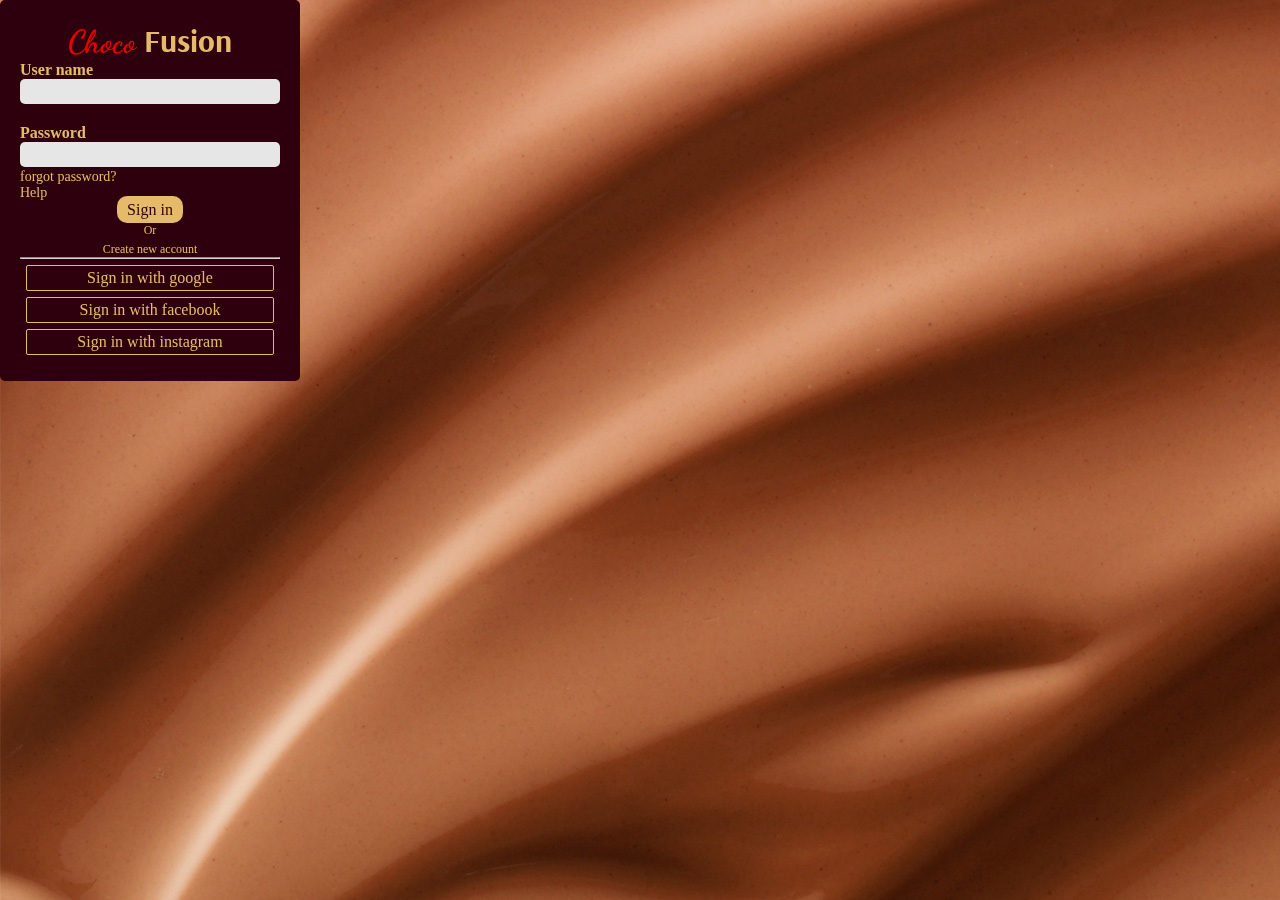
<file: index.html>
<!doctype html>
<html lang="en">
  <head>
    
    <meta charset="utf-8">
    <meta name="viewport" content="width=device-width, initial-scale=1">
    
    <title>ChocoFusion Factory</title>
    <link rel="stylesheet" href="main.css">
    <link rel="preconnect" href="https://fonts.googleapis.com">
    <link rel="preconnect" href="https://fonts.gstatic.com" crossorigin>
    <link href="https://fonts.googleapis.com/css2?family=Arsenal&family=Cedarville+Cursive&family=Dancing+Script:wght@700&family=Sriracha&display=swap" rel="stylesheet">
    <link rel="stylesheet" href="https://fonts.googleapis.com/css2?family=Material+Symbols+Outlined:opsz,wght,FILL,GRAD@20..48,100..700,0..1,-50..200" />
    <link href="https://cdn.jsdelivr.net/npm/bootstrap@5.3.2/dist/css/bootstrap.min.css" rel="stylesheet" integrity="sha384-T3c6CoIi6uLrA9TneNEoa7RxnatzjcDSCmG1MXxSR1GAsXEV/Dwwykc2MPK8M2HN" crossorigin="anonymous">
    <script defer src="https://cdn.jsdelivr.net/npm/bootstrap@5.3.2/dist/js/bootstrap.bundle.min.js" integrity="sha384-C6RzsynM9kWDrMNeT87bh95OGNyZPhcTNXj1NW7RuBCsyN/o0jlpcV8Qyq46cDfL" crossorigin="anonymous"></script>
  
  </head>
  <body>
  
  <div class="container-fluid d-flex justify-content-center align-items-center" style="height: 100vh; background-image: url(images/carousel5.jpg);">
    <div class="login-body">
        <center>
            <h1 style="color: #ff0000; font-family: 'Dancing Script', cursive;">Choco <span style="font-family: 'Arsenal', sans-serif; color:#fecf73">Fusion</span></h1>
        </center>
        
            <label for="username">User name</label><br>
            <input type="text" id="username"><br>
            <label for="password">Password</label><br>
            <input type="password" id="password" style="margin-bottom: 2px;"><br>
            <p style="font-size: 14px; margin:0px">forgot password?</p>
            <p style="font-size: 14px;">Help</p>
            <center>
                <a href="main.html">Sign in</a>
                <p style="font-size: 12px; margin:4px; cursor: pointer">Or</p>
                <p style="font-size: 12px; margin:0px; cursor: pointer">Create new account</p>
            </center>
            <hr>
            <center>
                <div style="border:1px solid;padding: 3px; margin:6px; border-radius: 2px; cursor: pointer">
                 Sign in with google
                </div>
                <div style="border:1px solid;padding: 3px; margin:6px; border-radius: 2px; cursor: pointer">
                 Sign in with facebook
                </div>
                <div style="border:1px solid;padding: 3px; margin:6px; border-radius: 2px; cursor: pointer">
                 Sign in with instagram
                </div>
                       
            </center>
        
    </div>
    </div>
  
  </body>
  </html>
</file>
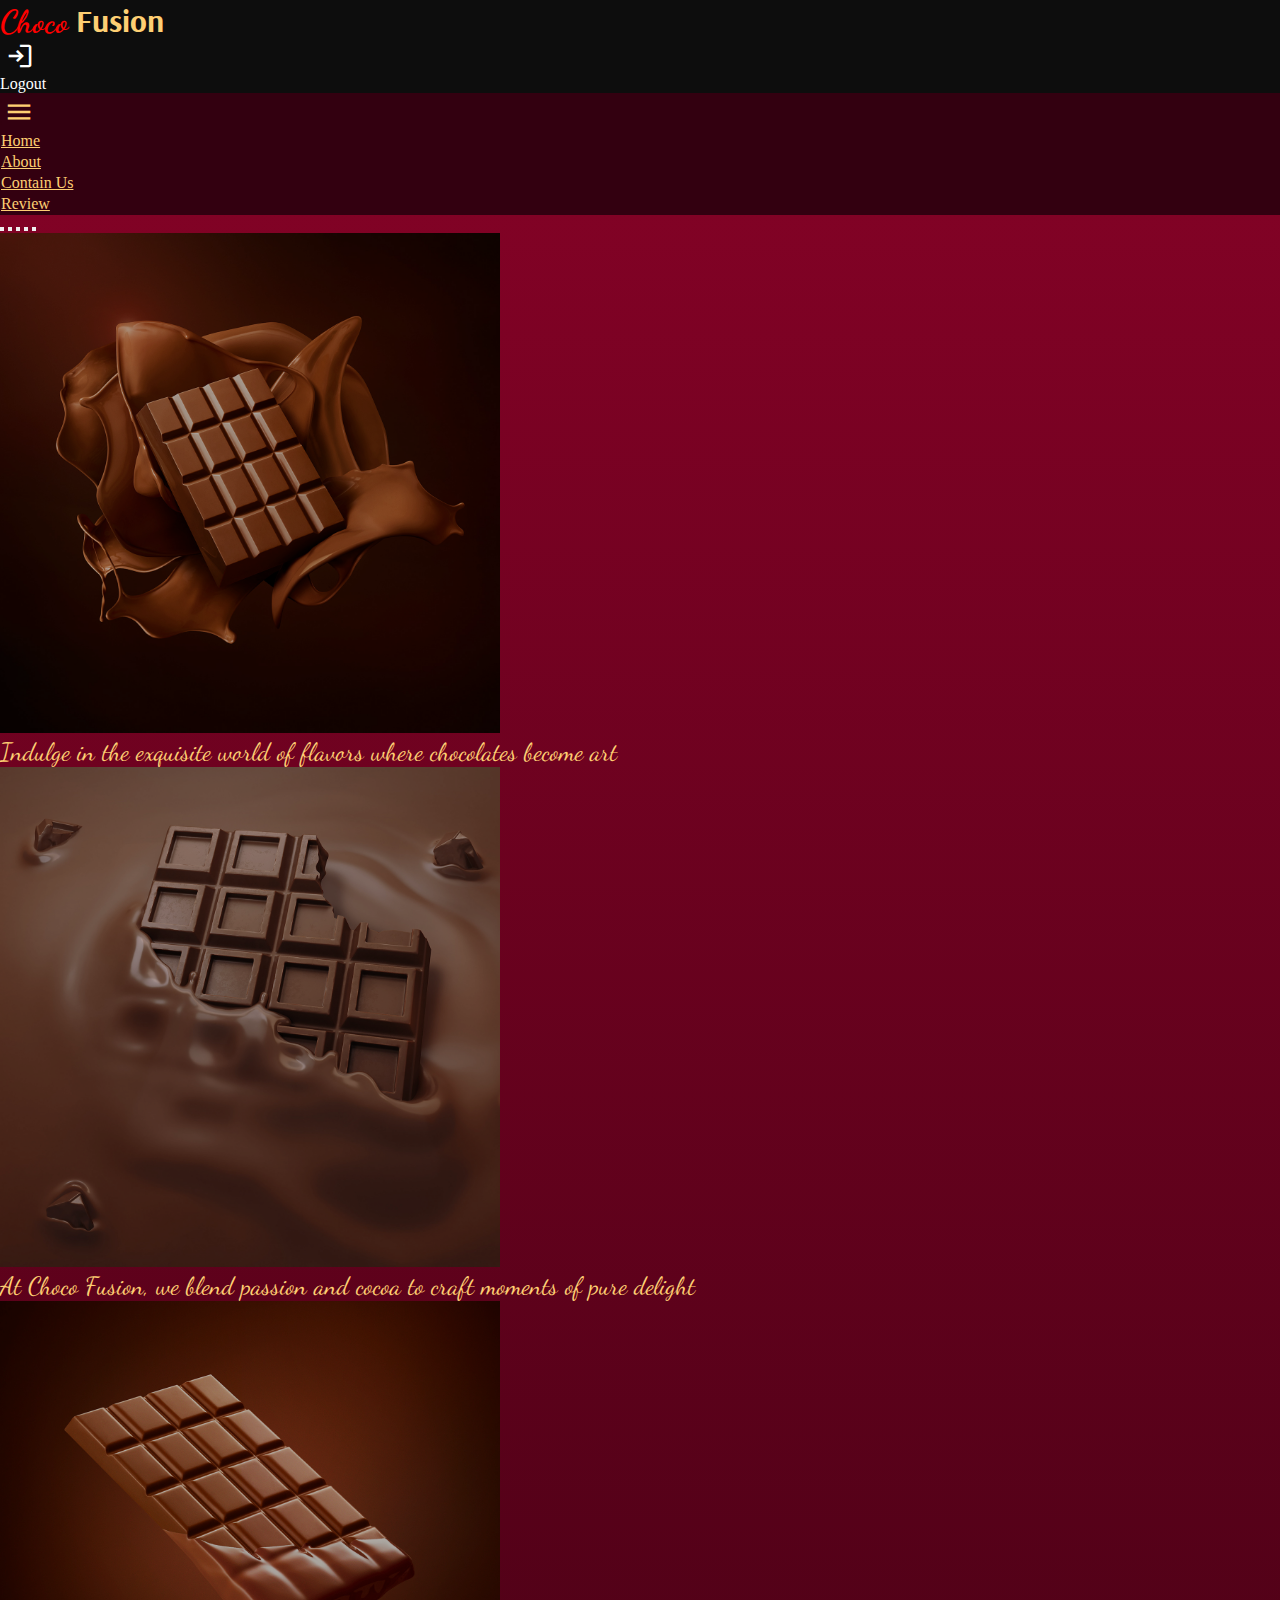
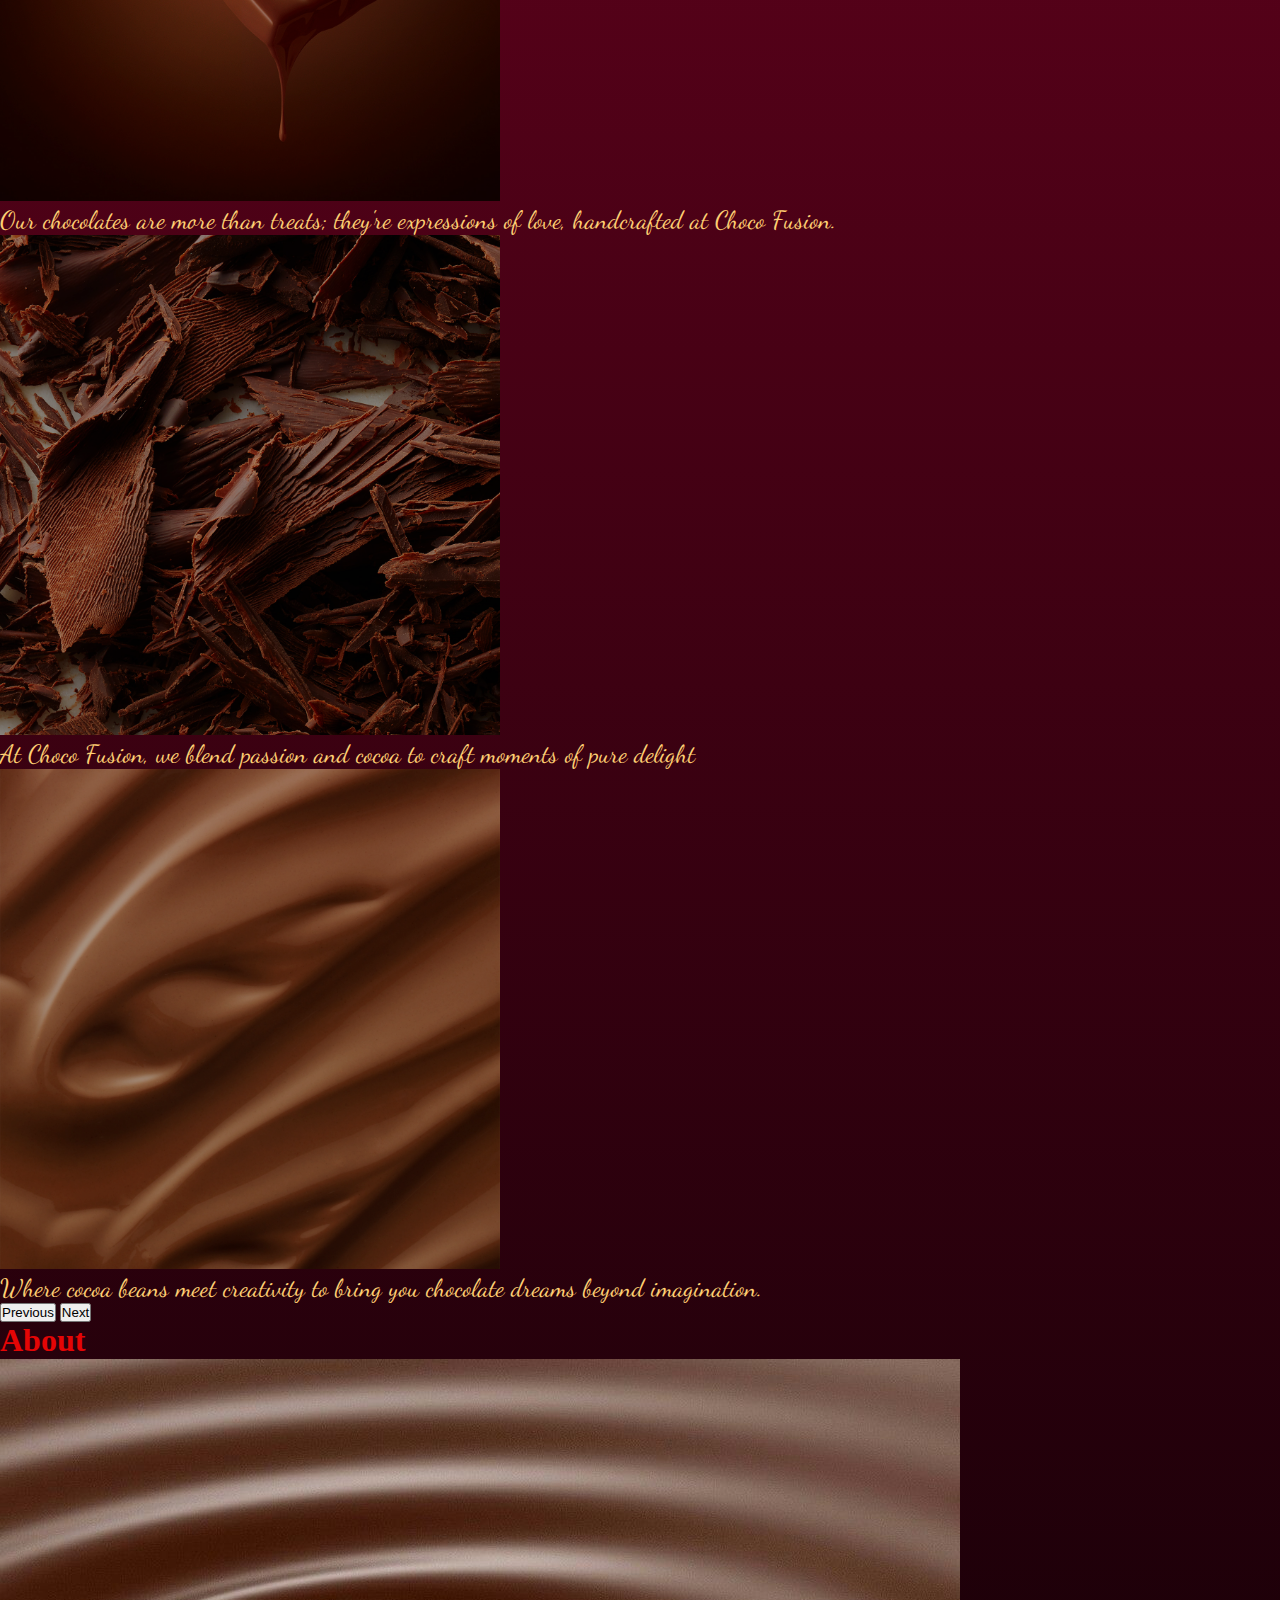
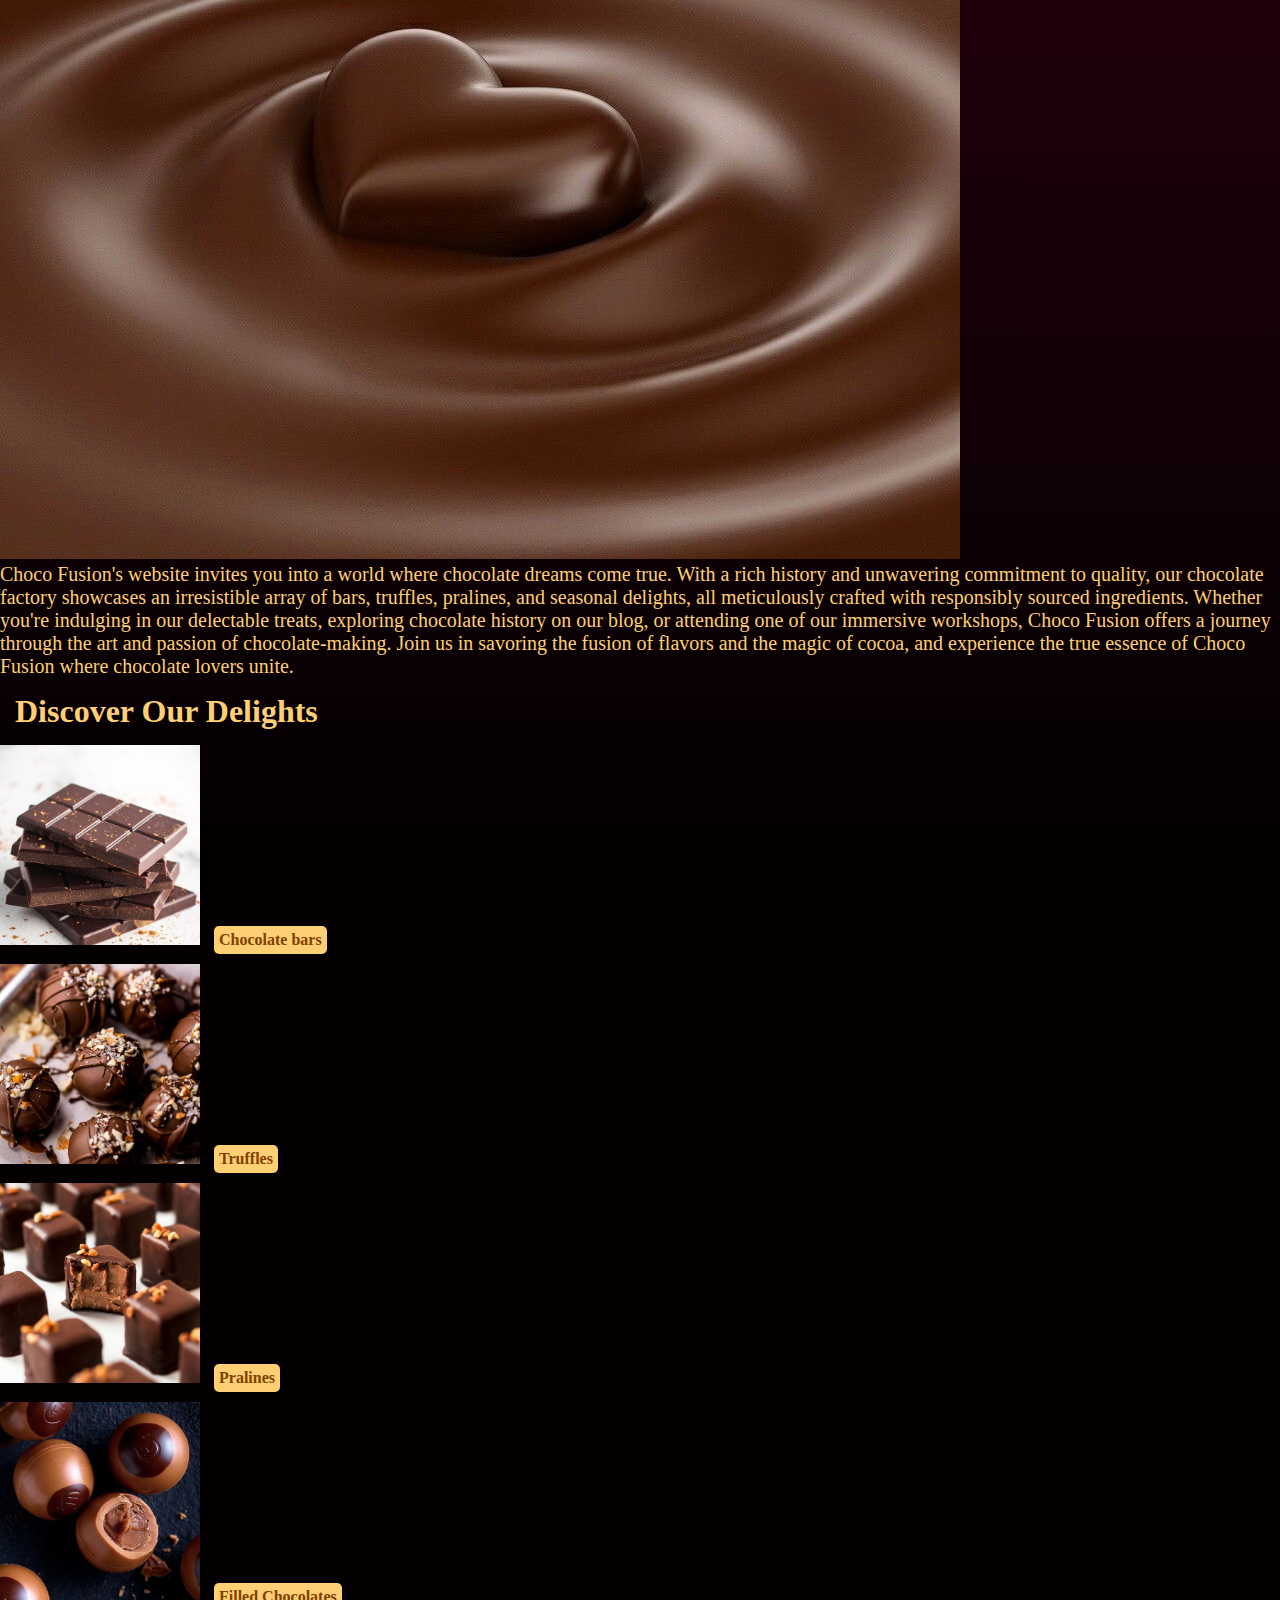
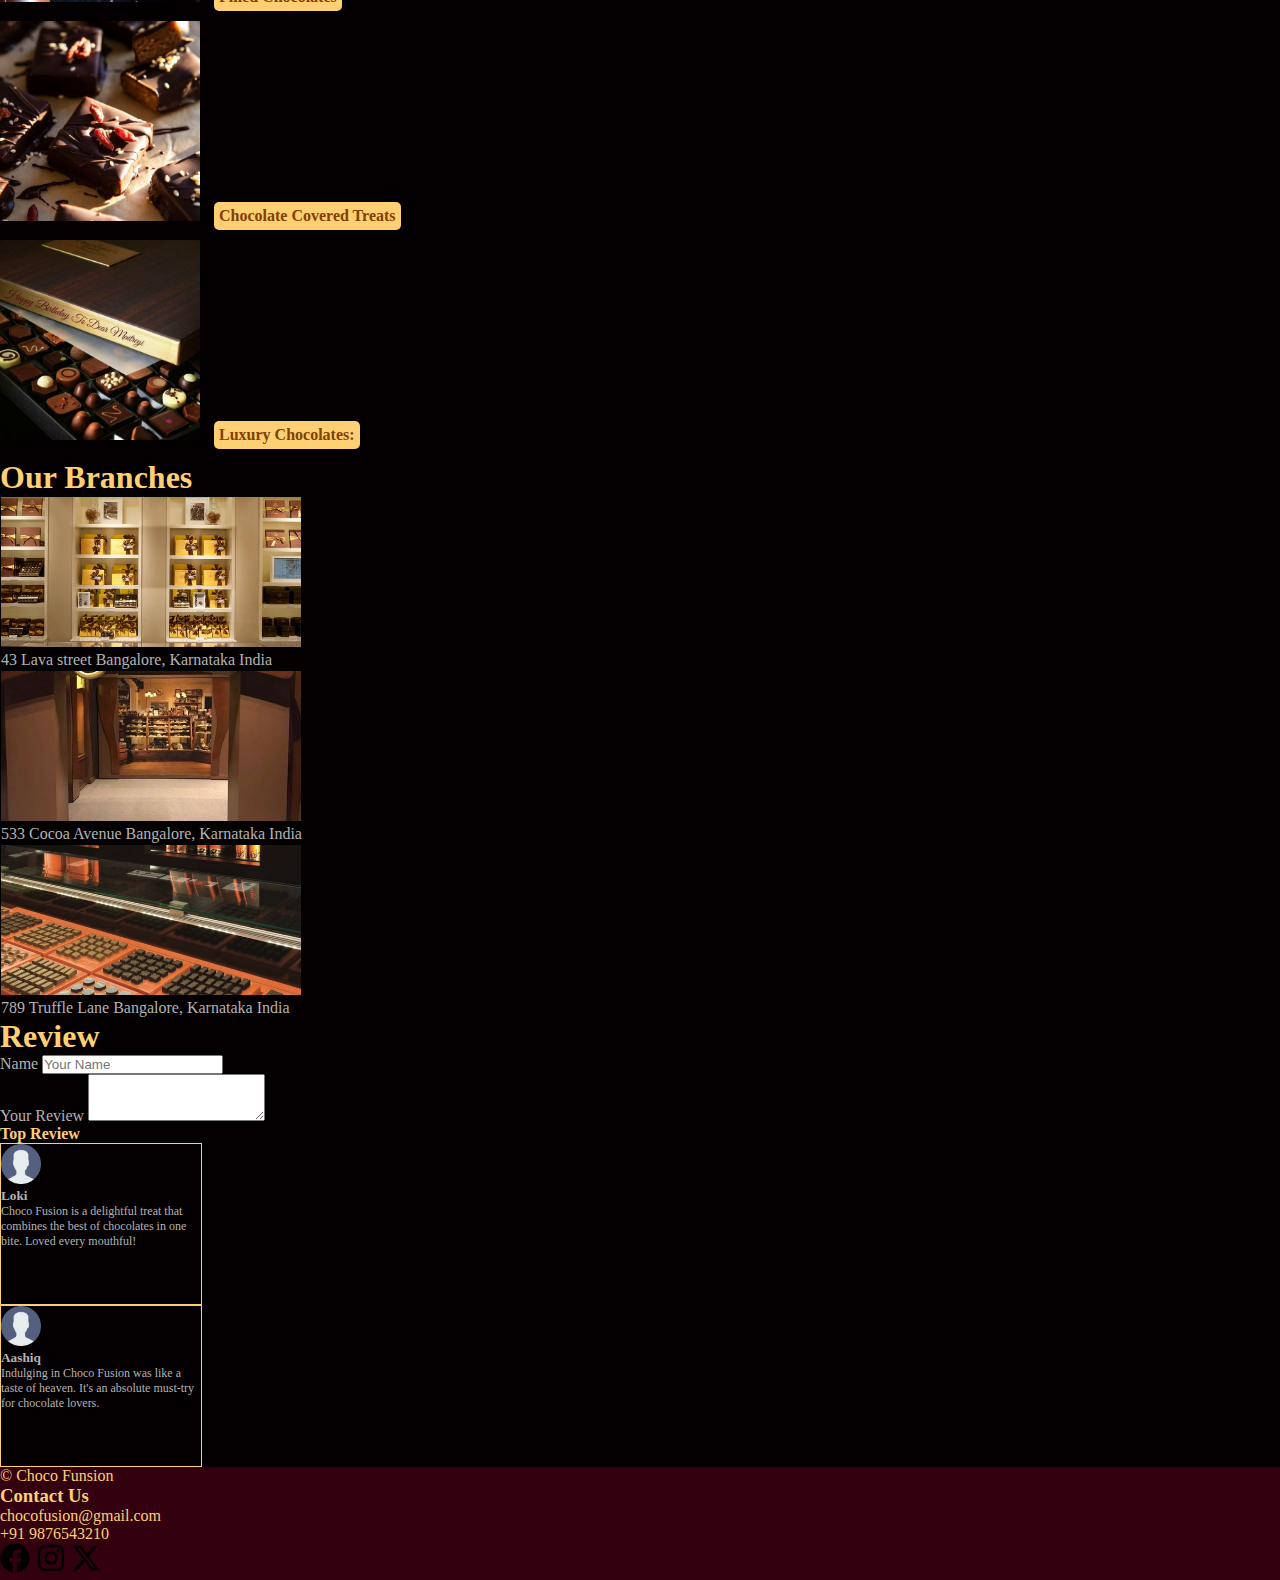
<file: main.html>
<!doctype html>
<html lang="en">
  <head>
    

    <meta charset="utf-8">
    <meta name="viewport" content="width=device-width, initial-scale=1">
    <title>ChocoFusion Factory</title>
    <link rel="stylesheet" href="main.css">
    <link rel="preconnect" href="https://fonts.googleapis.com">
    <link rel="preconnect" href="https://fonts.gstatic.com" crossorigin>
    <link href="https://fonts.googleapis.com/css2?family=Arsenal&family=Cedarville+Cursive&family=Dancing+Script:wght@700&family=Sriracha&display=swap" rel="stylesheet">
    <link rel="stylesheet" href="https://fonts.googleapis.com/css2?family=Material+Symbols+Outlined:opsz,wght,FILL,GRAD@20..48,100..700,0..1,-50..200" />
    <link href="https://cdn.jsdelivr.net/npm/bootstrap@5.3.2/dist/css/bootstrap.min.css" rel="stylesheet" integrity="sha384-T3c6CoIi6uLrA9TneNEoa7RxnatzjcDSCmG1MXxSR1GAsXEV/Dwwykc2MPK8M2HN" crossorigin="anonymous">
    <script defer src="https://cdn.jsdelivr.net/npm/bootstrap@5.3.2/dist/js/bootstrap.bundle.min.js" integrity="sha384-C6RzsynM9kWDrMNeT87bh95OGNyZPhcTNXj1NW7RuBCsyN/o0jlpcV8Qyq46cDfL" crossorigin="anonymous"></script>
  
 </head>
 <body class="main-page">

<!-------------- Header Section ------------>


    <header>
        <div class="hd">
            <div class="container header d-flex justify-content-between align-items-center">
                <h1 style="color: #ff0000; font-family: 'Dancing Script', cursive;">Choco <span style="font-family: 'Arsenal', sans-serif; color:#fecf73">Fusion</span></h1>
                <a href="index.html" class="p-2" style="color: white; text-decoration: none;">
                    <span class="material-symbols-outlined" style="font-size: 30px; margin-left: 5px;">login</span>
                    <p class="m-0 p-0">Logout</p>
                </a>
            </div>
        </div>
    
    <nav class="navbar custom-navbar navbar-expand-lg p-0">
            <div class="container justify-content-end">
                <div class="navbar-toggler" style="border: none" type="button" data-bs-toggle="collapse" data-bs-target="#navbarSupportedContent" aria-controls="navbarSupportedContent" aria-expanded="false" aria-label="Toggle navigation">
                    <span class="material-symbols-outlined">menu</span>
                </div>
                <div class="collapse navbar-collapse" id="navbarSupportedContent">
                    <ul class="navbar-nav me-auto mb-2 mb-lg-0">
                        <li class="nav-item">
                            <a class="nav-link" aria-current="page" href="#">Home</a>
                        </li>
                        <li class="nav-item">
                            <a class="nav-link" href="#about">About</a>
                        </li>
                        <li class="nav-item">
                            <a class="nav-link" href="#">Contain Us</a>
                        </li>
                        <li class="nav-item">
                            <a class="nav-link" href="#review">Review</a>
                        </li>
                    </ul>
                </div>
            </div>
        </nav>
    </header>

<!------------ Carousel images  ------------->

    <div class="container mt-4">
        <div id="carouselExampleIndicators" class="carousel slide">
            <div class="carousel-indicators">
                <button type="button" data-bs-target="#carouselExampleIndicators" data-bs-slide-to="0" class="active" aria-current="true" aria-label="Slide 1"></button>
                <button type="button" data-bs-target="#carouselExampleIndicators" data-bs-slide-to="1" aria-label="Slide 2"></button>
                <button type="button" data-bs-target="#carouselExampleIndicators" data-bs-slide-to="2" aria-label="Slide 3"></button>
                <button type="button" data-bs-target="#carouselExampleIndicators" data-bs-slide-to="3" aria-label="Slide 4"></button>
                <button type="button" data-bs-target="#carouselExampleIndicators" data-bs-slide-to="4" aria-label="Slide 5"></button>
            </div>
            <div class="carousel-inner">
                <div class="carousel-item active">
                    <img src="images/carousel1.jpg" class="d-block w-100" alt="...">
                    <div class="carousel-caption">
                        <p style="color: #fecf73; font-family: 'Dancing Script', cursive; font-size: 25px;">
                            Indulge in the exquisite world of flavors where chocolates become art 
                        </p>
                    </div>
                </div>
                <div class="carousel-item">
                    <img src="images/carousel2.jpg" class="d-block w-100" alt="...">
                    <div class="carousel-caption">
                        <p style="color: #fecf73; font-family: 'Dancing Script', cursive; font-size: 25px;">
                            At Choco Fusion, we blend passion and cocoa to craft moments of pure delight
                        </p>
                    </div>                
                </div>
                <div class="carousel-item">
                    <img src="images/carousel3.jpg" class="d-block w-100" alt="...">
                    <div class="carousel-caption">
                        <p style="color: #fecf73; font-family: 'Dancing Script', cursive; font-size: 25px;">
                            Our chocolates are more than treats; they're expressions of love, handcrafted at Choco Fusion.
                        </p>
                     </div>
                    </div>
                <div class="carousel-item">
                    <img src="images/carousel4.jpg" class="d-block w-100" alt="...">
                    <div class="carousel-caption">
                        <p style="color: #fecf73; font-family: 'Dancing Script', cursive; font-size: 25px;">
                            At Choco Fusion, we blend passion and cocoa to craft moments of pure delight   
                        </p>
                     </div>
                </div>
                <div class="carousel-item">
                    <img src="images/carousel5.jpg" class="d-block w-100" alt="...">
                    <div class="carousel-caption">
                        <p style="color: #fecf73; font-family: 'Dancing Script', cursive; font-size: 25px;">
                            Where cocoa beans meet creativity to bring you chocolate dreams beyond imagination.
                        </p>
                     </div>
                </div>
            </div>
            <button class="carousel-control-prev" type="button" data-bs-target="#carouselExampleIndicators" data-bs-slide="prev">
                <span class="carousel-control-prev-icon" aria-hidden="true"></span>
                <span class="visually-hidden">Previous</span>
            </button>
            <button class="carousel-control-next" type="button" data-bs-target="#carouselExampleIndicators" data-bs-slide="next">
                <span class="carousel-control-next-icon" aria-hidden="true"></span>
                <span class="visually-hidden">Next</span>
            </button>   
        </div>
    </div>
    
    
    <!----------- About  ------------>
   
    <div class="container my-5" id="about">
        <h1 class="display-3" style="color:#e40505">About</h1>
        <div class="row mt-2">
            <div class="col-md-6  ">
                <img src="images/about.jpg" class="img-fluid rounded mx-auto d-block" alt="about_image">
            </div>
            <div class="col-md-6 mt-1">
              
              <P style="color:#fecf73; font-size: 20px;"> Choco Fusion's website invites you into a world where chocolate 
                  dreams come true. With a rich history and unwavering commitment to quality, 
                  our chocolate factory showcases an irresistible array of bars, truffles, pralines, 
                  and seasonal delights, all meticulously crafted with responsibly sourced ingredients. 
                  Whether you're indulging in our delectable treats, exploring chocolate history on 
                  our blog, or attending one of our immersive workshops, Choco Fusion offers a journey 
                  through the art and passion of chocolate-making. Join us in savoring the fusion of 
                  flavors and the magic of cocoa, and experience the true essence of Choco Fusion 
                  where chocolate lovers unite.</P>
            </div>
        </div>
    </div>  
    <!--------- Products ------------>

    <main>
        <div class="container text-center mt-3">
            <h1 style="color:#fecf73; margin: 15px;">Discover Our Delights</h1>
            <div class="row row-cols-1 row-cols-sm-2 row-cols-md-4 justify-content-center rp">
                <div class="col col-sm-5 m-2 cp">
                    <img src="images/product1.jpg" class="rounded mx-auto d-block" alt="">
                    <p>Chocolate bars</p>
                </div>
                <div class="col col-sm-5 m-2 cp">
                    <img src="images/product2.jpg" class="rounded mx-auto d-block" alt="">
                    <p>Truffles</p>
                </div>
                <div class="col col-sm-5 m-2 cp">
                    <img src="images/product3.jpg" class="rounded mx-auto d-block" alt="">
                    <p>Pralines</p>
                </div>
                <div class="col col-sm-5 m-2 cp">
                    <img src="images/product4.jpg" class="rounded mx-auto d-block" alt="">
                    <p>Filled Chocolates</p>
                </div>
                <div class="col col-sm-5 m-2 cp">
                    <img src="images/product5.jpg" class="rounded mx-auto d-block" alt="">
                    <p>Chocolate Covered Treats</p>
                </div>
                <div class="col col-sm-5 m-2 cp">
                    <img src="images/product6.jpg" class="rounded mx-auto d-block" alt="">
                    <p>Luxury Chocolates:</p>
                </div>
            </div>
        </div>
    </main>
    
    <!-- Branch  -->

    <div class="container text-center mt-5 branch">
        <h1 class="display-3 mb-3" style="color:#fecf73">Our Branches</h1>
        <div class="row justify-content-between">
            <div class="col-3 p-2 rounded">
              <img src="images/shop1.jpg" class="img-fluid" alt="">
              <p style="color:#b3b3b3">43 Lava street Bangalore, Karnataka India</p>
            </div>
            <div class="col-3 p-2 rounded">
                <img src="images/shop2.jpg" class="img-fluid" alt="">
                <p style="color:#b3b3b3">533 Cocoa Avenue Bangalore, Karnataka India</p>
            </div>
            <div class="col-3 p-2 rounded">
                <img src="images/shop3.jpg" class="img-fluid" alt="">
                <p style="color:#b3b3b3">789 Truffle Lane Bangalore, Karnataka India</p>
            </div>
        </div>
    </div>
    
    <!---------- Review ------------>

    <div class="container mt-3" id="review">
        <h1 style="color:#fecf73">Review</h1>
        <div class="row">
            <div class="col-lg-3 col-sm-6">
                <form>
                    <div class="mb-3">
                        <label class="form-label" style="color: #b3b3b3">Name</label>
                        <input type="text" class="form-control" placeholder="Your Name">
                    </div>
                    <div class="mb-3">
                        <label for="exampleFormControlTextarea1" class="form-label" style="color: #b3b3b3">Your Review</label>
                        <textarea class="form-control" id="exampleFormControlTextarea1" rows="3"></textarea>
                    </div>
                </form>
            </div>
            <div class="col ml-5 mb-5">
                <h4 style="color:#fecf73">Top Review</h4>
                <div class="reviewer d-flex">
                    <div class="rounded p-2 m-1" style="border:1px solid #fecf73; width: 200px; height: 160px;">
                        <img  style="width: 40px; height: 40px;" src="images/user.png">
                        <h5 style="color:#b3b3b3">Loki</h5>
                        <p style="font-size: 12px; color:#b3b3b3">Choco Fusion is a delightful treat that combines the best of chocolates in one bite. Loved every mouthful!</p>
                    </div>
                    <div class="rounded p-2 m-1" style="border:1px solid #fecf73; width: 200px; height: 160px;">
                        <img  style="width: 40px; height: 40px;" src="images/user.png">
                        <h5 style="color:#b3b3b3">Aashiq</h5>
                        <p style="font-size: 12px; color:#b3b3b3">Indulging in Choco Fusion was like a taste of heaven. It's an absolute must-try for chocolate lovers.</p>
                    </div>
                    

                </div>
            </div>
        </div>
    </div>

    <!---------- Footer ----------->
   
        <div style="background-color: #330010; color:#fecf73">
          <div class="container d-flex text-center justify-content-evenly align-content-center pt-3">
            <div class="align-content-center">
                &copy Choco Funsion
            </div>
            <div>
              <h3>Contact Us</h3>
              <li>chocofusion@gmail.com</li>
              <li>+91 9876543210</li>  
             </div>
             <div style="font-size: 30px; color:#fecf73">
                <svg xmlns="http://www.w3.org/2000/svg" height="1em" viewBox="0 0 512 512"><path d="M504 256C504 119 393 8 256 8S8 119 8 256c0 123.78 90.69 226.38 209.25 245V327.69h-63V256h63v-54.64c0-62.15 37-96.48 93.67-96.48 27.14 0 55.52 4.84 55.52 4.84v61h-31.28c-30.8 0-40.41 19.12-40.41 38.73V256h68.78l-11 71.69h-57.78V501C413.31 482.38 504 379.78 504 256z"/></svg>
                <svg xmlns="http://www.w3.org/2000/svg" height="1em" viewBox="0 0 448 512"><path d="M224.1 141c-63.6 0-114.9 51.3-114.9 114.9s51.3 114.9 114.9 114.9S339 319.5 339 255.9 287.7 141 224.1 141zm0 189.6c-41.1 0-74.7-33.5-74.7-74.7s33.5-74.7 74.7-74.7 74.7 33.5 74.7 74.7-33.6 74.7-74.7 74.7zm146.4-194.3c0 14.9-12 26.8-26.8 26.8-14.9 0-26.8-12-26.8-26.8s12-26.8 26.8-26.8 26.8 12 26.8 26.8zm76.1 27.2c-1.7-35.9-9.9-67.7-36.2-93.9-26.2-26.2-58-34.4-93.9-36.2-37-2.1-147.9-2.1-184.9 0-35.8 1.7-67.6 9.9-93.9 36.1s-34.4 58-36.2 93.9c-2.1 37-2.1 147.9 0 184.9 1.7 35.9 9.9 67.7 36.2 93.9s58 34.4 93.9 36.2c37 2.1 147.9 2.1 184.9 0 35.9-1.7 67.7-9.9 93.9-36.2 26.2-26.2 34.4-58 36.2-93.9 2.1-37 2.1-147.8 0-184.8zM398.8 388c-7.8 19.6-22.9 34.7-42.6 42.6-29.5 11.7-99.5 9-132.1 9s-102.7 2.6-132.1-9c-19.6-7.8-34.7-22.9-42.6-42.6-11.7-29.5-9-99.5-9-132.1s-2.6-102.7 9-132.1c7.8-19.6 22.9-34.7 42.6-42.6 29.5-11.7 99.5-9 132.1-9s102.7-2.6 132.1 9c19.6 7.8 34.7 22.9 42.6 42.6 11.7 29.5 9 99.5 9 132.1s2.7 102.7-9 132.1z"/></svg>
                <svg xmlns="http://www.w3.org/2000/svg" height="1em" viewBox="0 0 512 512"><path d="M389.2 48h70.6L305.6 224.2 487 464H345L233.7 318.6 106.5 464H35.8L200.7 275.5 26.8 48H172.4L272.9 180.9 389.2 48zM364.4 421.8h39.1L151.1 88h-42L364.4 421.8z"/></svg>
                </div>
        </div>
        </div>
    
        

    

   </body>
</html>
</file>
<file: main.css>
* {
  margin: 0;
  padding: 0;
}

/*----- login-page ------*/

.main-page {
    background-color: #330010
}

.main-page {
    background: linear-gradient(180deg, rgba(136,2,39,1) 0%, rgba(4,0,2,1) 63%);
}

.login-body{
    background-color: #330010;
    display: inline-block;
    padding: 20px;
    border-radius: 5px;
    color: #fecf73;
    filter: brightness(0.9)
}

.login-body label {
    font-weight: bold;    
}

.login-body input {
    margin-bottom:20px;
    border-radius: 5px;
    outline: none;
    border: none;
    padding: 5px;
    width: 250px;
}

.login-body a{
    
    background-color: #fecf73;
    padding: 5px 10px 5px 10px;
    text-decoration:none;
    border-radius: 10px;
    color: #330010;
}

.login-body a:hover {
    background-color: #febb34 ;
}

  
/*------ header */

nav {
    position: sticky;
    top: 0;
    left: 0;
    z-index: 100;
}

.hd {
    background-color: #0d0d0d;
    color: white;
}
 
.custom-navbar {
        background-color: #330010;
        
    }

.custom-navbar a{
 color: #fecf73;
 border: 1px solid #330010;
 margin-right: 10px;
 border-bottom: 2px solid transparent ;
 display: inline-block;
}

.custom-navbar a:hover {
    color: #fecf73;
    border-bottom-color: #fecf73;
}

.custom-navbar span{
    color:#fecf73; 
    font-size: 30px;
    border: 1px solid #330010;
    padding: 3px;
    border-radius: 10px;
}

.custom-navbar span:hover {
    border-color: #fecf73;
}


/*-------- Carousel  ---*/
.hd h1 {
    font-family: 'Dancing Script', cursive;
}
.carousel-inner img {
    width: 500px;
    height: 500px;
    object-fit: cover;
    filter: brightness(70%);
}

/*------- About ---------*/

section {
    margin-top:50px;
}

section img{
    object-fit: cover;
    width: 200px;
}

/*------ main -----*/
main img{
    width: 200px;
    height: 200px;
    object-fit: cover;
}

main p {
    background-color: #fecf73;
    display:inline-block;
    padding: 5px;
    border-radius: 5px;
    color: #804000;
    margin: 10px;
    font-weight: bold;
}

/*------ branch  ---------*/

.branch img {
    height: 150px;
    width: 300px;
    object-fit: cover;
}

.branch .col-3 {
    border: 1px solid 
}

/* footer */

li {
    list-style: none;
}
</file>
